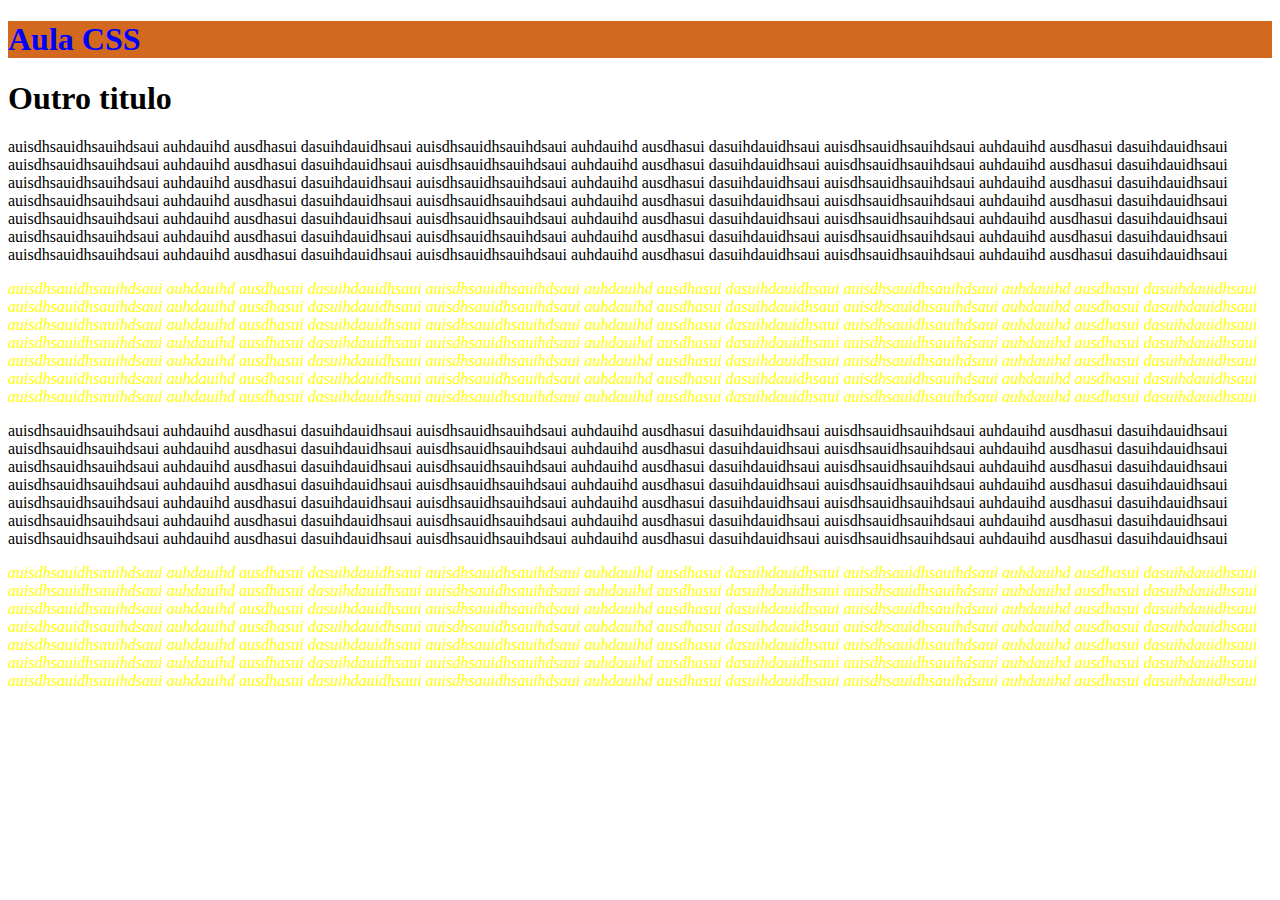
<file: index.html>
<!DOCTYPE html>
<html lang="en">
<head>
    <meta charset="UTF-8">
    <meta name="viewport" content="width=device-width, initial-scale=1.0">
    <title>Document</title>

    <style>
        #titulo {
            color: blue;
            background-color: chocolate;
        }


        .textoPadrao {
            text-decoration: solid;
            font-style: italic;
            color: yellow;
        }
    </style>
</head>
<body>
    <h1 id="titulo">Aula CSS</h1>

    <h1>Outro titulo</h1>
    <p>
        auisdhsauidhsauihdsaui auhdauihd ausdhasui dasuihdauidhsaui
        auisdhsauidhsauihdsaui auhdauihd ausdhasui dasuihdauidhsaui
        auisdhsauidhsauihdsaui auhdauihd ausdhasui dasuihdauidhsaui
        auisdhsauidhsauihdsaui auhdauihd ausdhasui dasuihdauidhsaui
        auisdhsauidhsauihdsaui auhdauihd ausdhasui dasuihdauidhsaui
        auisdhsauidhsauihdsaui auhdauihd ausdhasui dasuihdauidhsaui
        auisdhsauidhsauihdsaui auhdauihd ausdhasui dasuihdauidhsaui
        auisdhsauidhsauihdsaui auhdauihd ausdhasui dasuihdauidhsaui
        auisdhsauidhsauihdsaui auhdauihd ausdhasui dasuihdauidhsaui
        auisdhsauidhsauihdsaui auhdauihd ausdhasui dasuihdauidhsaui
        auisdhsauidhsauihdsaui auhdauihd ausdhasui dasuihdauidhsaui
        auisdhsauidhsauihdsaui auhdauihd ausdhasui dasuihdauidhsaui
        auisdhsauidhsauihdsaui auhdauihd ausdhasui dasuihdauidhsaui
        auisdhsauidhsauihdsaui auhdauihd ausdhasui dasuihdauidhsaui
        auisdhsauidhsauihdsaui auhdauihd ausdhasui dasuihdauidhsaui
        auisdhsauidhsauihdsaui auhdauihd ausdhasui dasuihdauidhsaui
        auisdhsauidhsauihdsaui auhdauihd ausdhasui dasuihdauidhsaui
        auisdhsauidhsauihdsaui auhdauihd ausdhasui dasuihdauidhsaui
        auisdhsauidhsauihdsaui auhdauihd ausdhasui dasuihdauidhsaui
        auisdhsauidhsauihdsaui auhdauihd ausdhasui dasuihdauidhsaui
        auisdhsauidhsauihdsaui auhdauihd ausdhasui dasuihdauidhsaui
    </p>

    <p class="textoPadrao">
        auisdhsauidhsauihdsaui auhdauihd ausdhasui dasuihdauidhsaui
        auisdhsauidhsauihdsaui auhdauihd ausdhasui dasuihdauidhsaui
        auisdhsauidhsauihdsaui auhdauihd ausdhasui dasuihdauidhsaui
        auisdhsauidhsauihdsaui auhdauihd ausdhasui dasuihdauidhsaui
        auisdhsauidhsauihdsaui auhdauihd ausdhasui dasuihdauidhsaui
        auisdhsauidhsauihdsaui auhdauihd ausdhasui dasuihdauidhsaui
        auisdhsauidhsauihdsaui auhdauihd ausdhasui dasuihdauidhsaui
        auisdhsauidhsauihdsaui auhdauihd ausdhasui dasuihdauidhsaui
        auisdhsauidhsauihdsaui auhdauihd ausdhasui dasuihdauidhsaui
        auisdhsauidhsauihdsaui auhdauihd ausdhasui dasuihdauidhsaui
        auisdhsauidhsauihdsaui auhdauihd ausdhasui dasuihdauidhsaui
        auisdhsauidhsauihdsaui auhdauihd ausdhasui dasuihdauidhsaui
        auisdhsauidhsauihdsaui auhdauihd ausdhasui dasuihdauidhsaui
        auisdhsauidhsauihdsaui auhdauihd ausdhasui dasuihdauidhsaui
        auisdhsauidhsauihdsaui auhdauihd ausdhasui dasuihdauidhsaui
        auisdhsauidhsauihdsaui auhdauihd ausdhasui dasuihdauidhsaui
        auisdhsauidhsauihdsaui auhdauihd ausdhasui dasuihdauidhsaui
        auisdhsauidhsauihdsaui auhdauihd ausdhasui dasuihdauidhsaui
        auisdhsauidhsauihdsaui auhdauihd ausdhasui dasuihdauidhsaui
        auisdhsauidhsauihdsaui auhdauihd ausdhasui dasuihdauidhsaui
        auisdhsauidhsauihdsaui auhdauihd ausdhasui dasuihdauidhsaui
    </p>

    <p>
        auisdhsauidhsauihdsaui auhdauihd ausdhasui dasuihdauidhsaui
        auisdhsauidhsauihdsaui auhdauihd ausdhasui dasuihdauidhsaui
        auisdhsauidhsauihdsaui auhdauihd ausdhasui dasuihdauidhsaui
        auisdhsauidhsauihdsaui auhdauihd ausdhasui dasuihdauidhsaui
        auisdhsauidhsauihdsaui auhdauihd ausdhasui dasuihdauidhsaui
        auisdhsauidhsauihdsaui auhdauihd ausdhasui dasuihdauidhsaui
        auisdhsauidhsauihdsaui auhdauihd ausdhasui dasuihdauidhsaui
        auisdhsauidhsauihdsaui auhdauihd ausdhasui dasuihdauidhsaui
        auisdhsauidhsauihdsaui auhdauihd ausdhasui dasuihdauidhsaui
        auisdhsauidhsauihdsaui auhdauihd ausdhasui dasuihdauidhsaui
        auisdhsauidhsauihdsaui auhdauihd ausdhasui dasuihdauidhsaui
        auisdhsauidhsauihdsaui auhdauihd ausdhasui dasuihdauidhsaui
        auisdhsauidhsauihdsaui auhdauihd ausdhasui dasuihdauidhsaui
        auisdhsauidhsauihdsaui auhdauihd ausdhasui dasuihdauidhsaui
        auisdhsauidhsauihdsaui auhdauihd ausdhasui dasuihdauidhsaui
        auisdhsauidhsauihdsaui auhdauihd ausdhasui dasuihdauidhsaui
        auisdhsauidhsauihdsaui auhdauihd ausdhasui dasuihdauidhsaui
        auisdhsauidhsauihdsaui auhdauihd ausdhasui dasuihdauidhsaui
        auisdhsauidhsauihdsaui auhdauihd ausdhasui dasuihdauidhsaui
        auisdhsauidhsauihdsaui auhdauihd ausdhasui dasuihdauidhsaui
        auisdhsauidhsauihdsaui auhdauihd ausdhasui dasuihdauidhsaui
    </p>

    <p class="textoPadrao">
        auisdhsauidhsauihdsaui auhdauihd ausdhasui dasuihdauidhsaui
        auisdhsauidhsauihdsaui auhdauihd ausdhasui dasuihdauidhsaui
        auisdhsauidhsauihdsaui auhdauihd ausdhasui dasuihdauidhsaui
        auisdhsauidhsauihdsaui auhdauihd ausdhasui dasuihdauidhsaui
        auisdhsauidhsauihdsaui auhdauihd ausdhasui dasuihdauidhsaui
        auisdhsauidhsauihdsaui auhdauihd ausdhasui dasuihdauidhsaui
        auisdhsauidhsauihdsaui auhdauihd ausdhasui dasuihdauidhsaui
        auisdhsauidhsauihdsaui auhdauihd ausdhasui dasuihdauidhsaui
        auisdhsauidhsauihdsaui auhdauihd ausdhasui dasuihdauidhsaui
        auisdhsauidhsauihdsaui auhdauihd ausdhasui dasuihdauidhsaui
        auisdhsauidhsauihdsaui auhdauihd ausdhasui dasuihdauidhsaui
        auisdhsauidhsauihdsaui auhdauihd ausdhasui dasuihdauidhsaui
        auisdhsauidhsauihdsaui auhdauihd ausdhasui dasuihdauidhsaui
        auisdhsauidhsauihdsaui auhdauihd ausdhasui dasuihdauidhsaui
        auisdhsauidhsauihdsaui auhdauihd ausdhasui dasuihdauidhsaui
        auisdhsauidhsauihdsaui auhdauihd ausdhasui dasuihdauidhsaui
        auisdhsauidhsauihdsaui auhdauihd ausdhasui dasuihdauidhsaui
        auisdhsauidhsauihdsaui auhdauihd ausdhasui dasuihdauidhsaui
        auisdhsauidhsauihdsaui auhdauihd ausdhasui dasuihdauidhsaui
        auisdhsauidhsauihdsaui auhdauihd ausdhasui dasuihdauidhsaui
        auisdhsauidhsauihdsaui auhdauihd ausdhasui dasuihdauidhsaui
    </p>
</body>
</html>
</file>
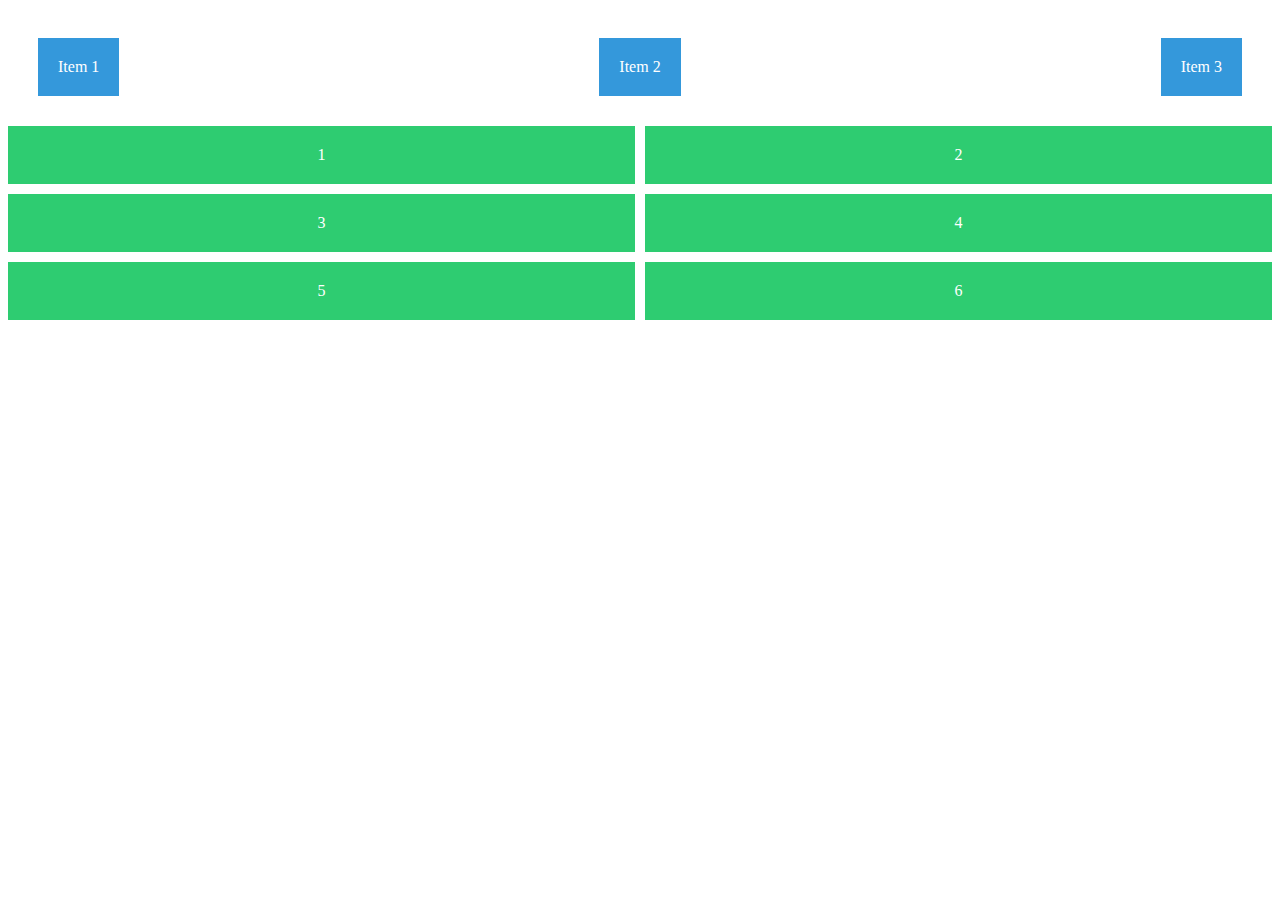
<file: aula.html>
<!DOCTYPE html>
<html lang="en">
<head>
    <meta charset="UTF-8">
    <meta name="viewport" content="width=device-width, initial-scale=1.0">
    <title>Document</title>
    <link href="./style.css" rel="stylesheet">
</head>
<body>
    <div class="container">
        <div class="item">Item 1</div>
        <div class="item">Item 2</div>
        <div class="item">Item 3</div>
    </div>


    <div class="grid-container">
        <div class="grid-item">1</div>
        <div class="grid-item">2</div>
        <div class="grid-item">3</div>
        <div class="grid-item">4</div>
        <div class="grid-item">5</div>
        <div class="grid-item">6</div>
    </div>
</body>
</html>
</file>
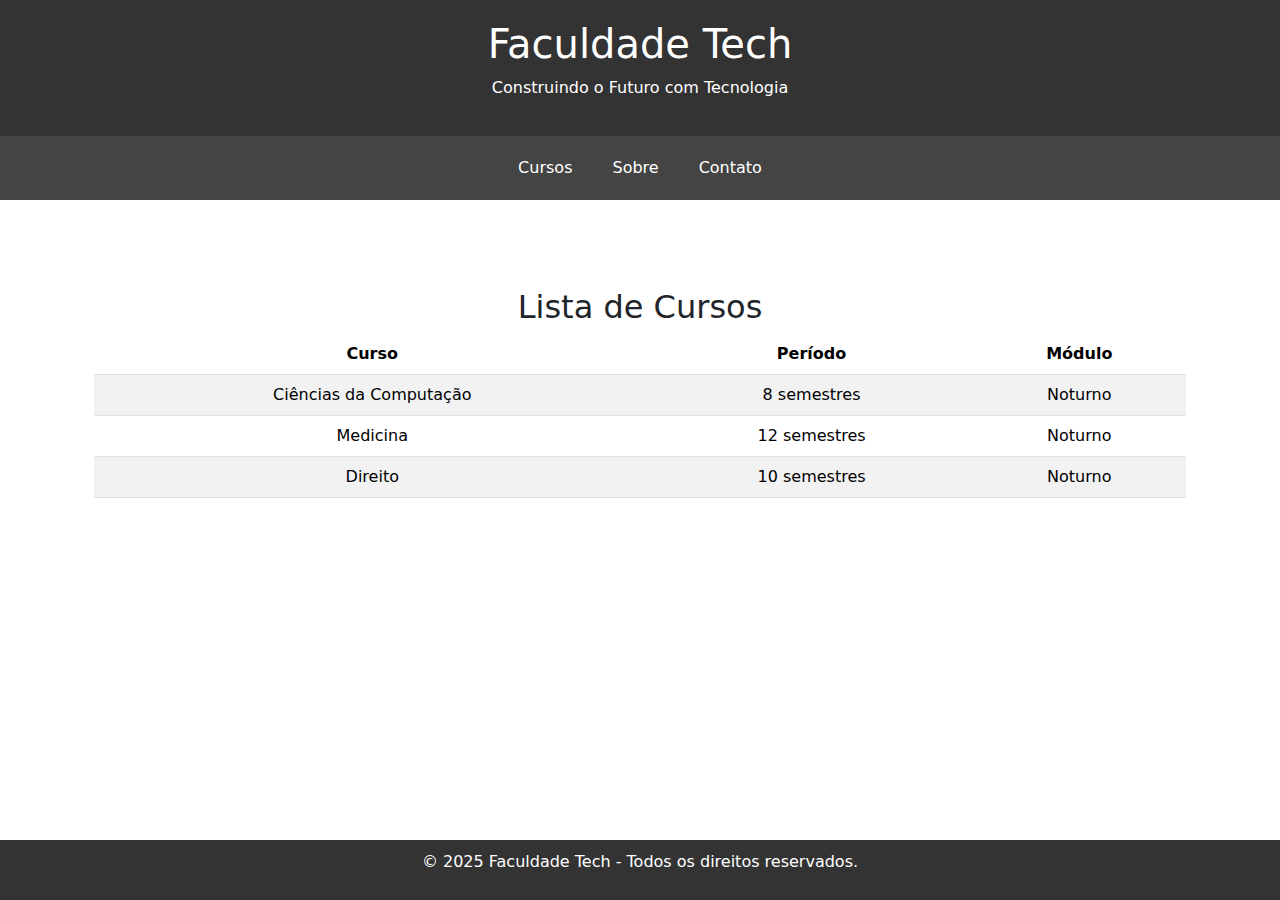
<file: cursos.html>
<!DOCTYPE html>
<html lang="pt-BR">
<head>
    <meta charset="UTF-8">
    <meta name="viewport" content="width=device-width, initial-scale=1.0">
    
    <title>Faculdade Tech</title>
     <link href="./style/pagina.css" rel="stylesheet">

    <!-- CSS do Bootstrap -->
    <link rel="stylesheet" href="https://cdn.jsdelivr.net/npm/bootstrap@5.3.0/dist/css/bootstrap.min.css">
    <!-- CSS do DataTables -->
    <link rel="stylesheet" href="https://cdn.datatables.net/1.13.4/css/dataTables.bootstrap5.min.css">
</head>
<body>
    <header>
        <h1>Faculdade Tech</h1>
        <p>Construindo o Futuro com Tecnologia</p>
    </header>
    <nav>
        <a href="#cursos">Cursos</a>
        <a href="#sobre">Sobre</a>
        <a href="#contato">Contato</a>
    </nav>
    <div class="container">

    
        <div class="container mt-5">
            <h2>Lista de Cursos</h2>
            <table id="tabelaCursos" class="table table-striped">
                <thead>
                    <tr>
                        <th>Curso</th>
                        <th>Período</th>
                        <th>Módulo</th>
                    </tr>
                </thead>
                <tbody>
                    <tr>
                        <td>Ciências da Computação</td>
                        <td>8 semestres</td>
                        <td>Noturno</td>
                    </tr>
                    <tr>
                        <td>Medicina</td>
                        <td>12 semestres</td>
                        <td>Noturno</td>
                    </tr>
                    <tr>
                        <td>Direito</td>
                        <td>10 semestres</td>
                        <td>Noturno</td>
                    </tr>
                </tbody>
            </table>
        </div>
    </div>

    <footer>
        <p>&copy; 2025 Faculdade Tech - Todos os direitos reservados.</p>
    </footer>
    
    <!-- JavaScript do jQuery -->
    <script src="https://code.jquery.com/jquery-3.6.0.min.js"></script>
    <!-- JavaScript do Bootstrap -->
    <script src="https://cdn.jsdelivr.net/npm/bootstrap@5.3.0/dist/js/bootstrap.bundle.min.js"></script>
    <!-- JavaScript do DataTables -->
    <script src="https://cdn.datatables.net/1.13.4/js/jquery.dataTables.min.js"></script>
    <script src="https://cdn.datatables.net/1.13.4/js/dataTables.bootstrap5.min.js"></script>
    <!-- Inicialização do DataTables -->
    <script>
        $(document).ready(function() {
            $('#tabelaCursos').DataTable({
                "language": {
                    "url": "//cdn.datatables.net/plug-ins/1.13.4/i18n/pt-BR.json"
                },
                "pageLength": 3 //quantidade de itens por página
            });
        });
    </script>
</body>
</html>
</file>
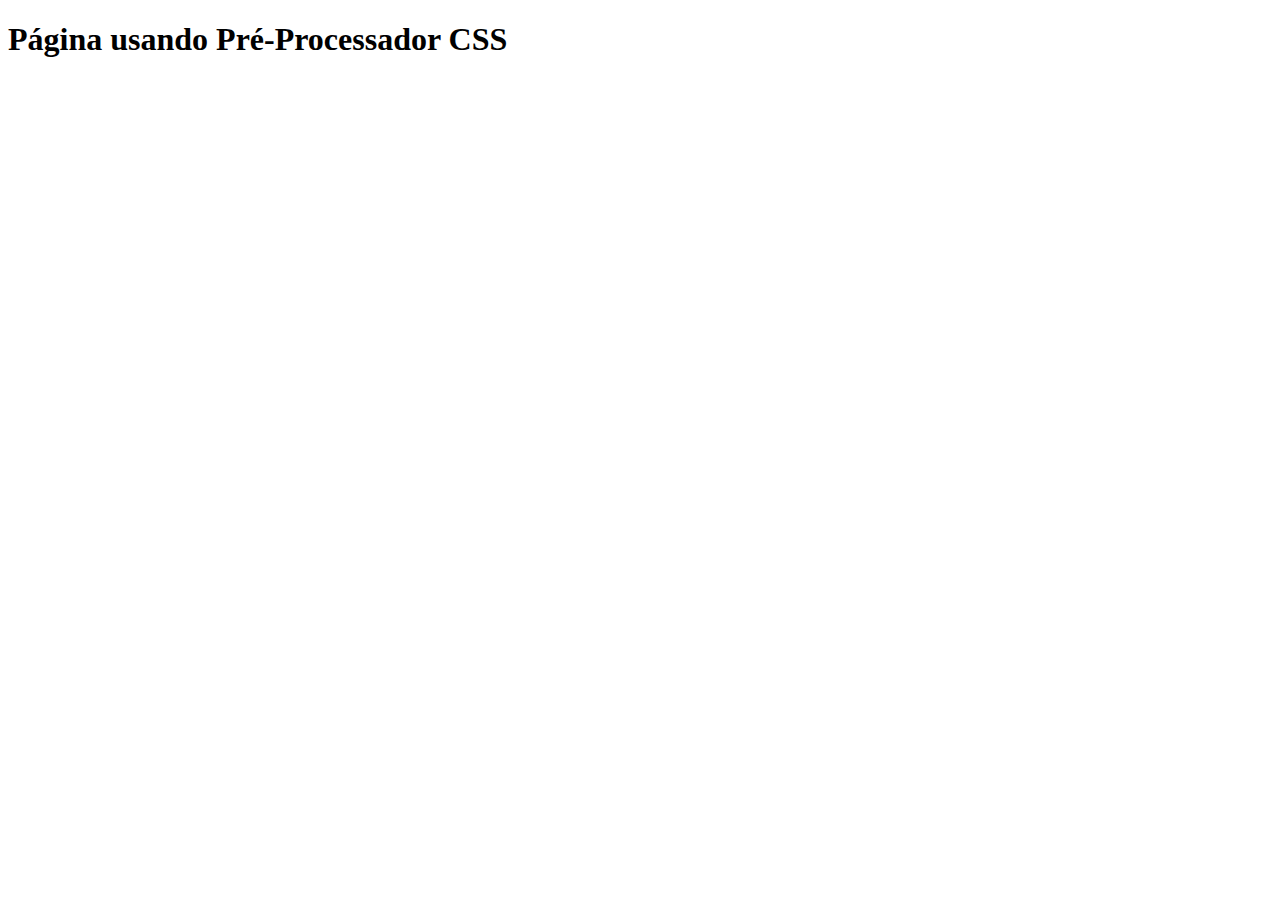
<file: paginaScss.html>
<!DOCTYPE html>
<html lang="en">
<head>
    <meta charset="UTF-8">
    <meta name="viewport" content="width=device-width, initial-scale=1.0">
    <title>Document</title>

    <link href="./styleSass.scss" rel="stylesheet">
</head>
<body>
    <header>
       <h1>Página usando Pré-Processador CSS</h1> 
    </header>
</body>
</html>
</file>
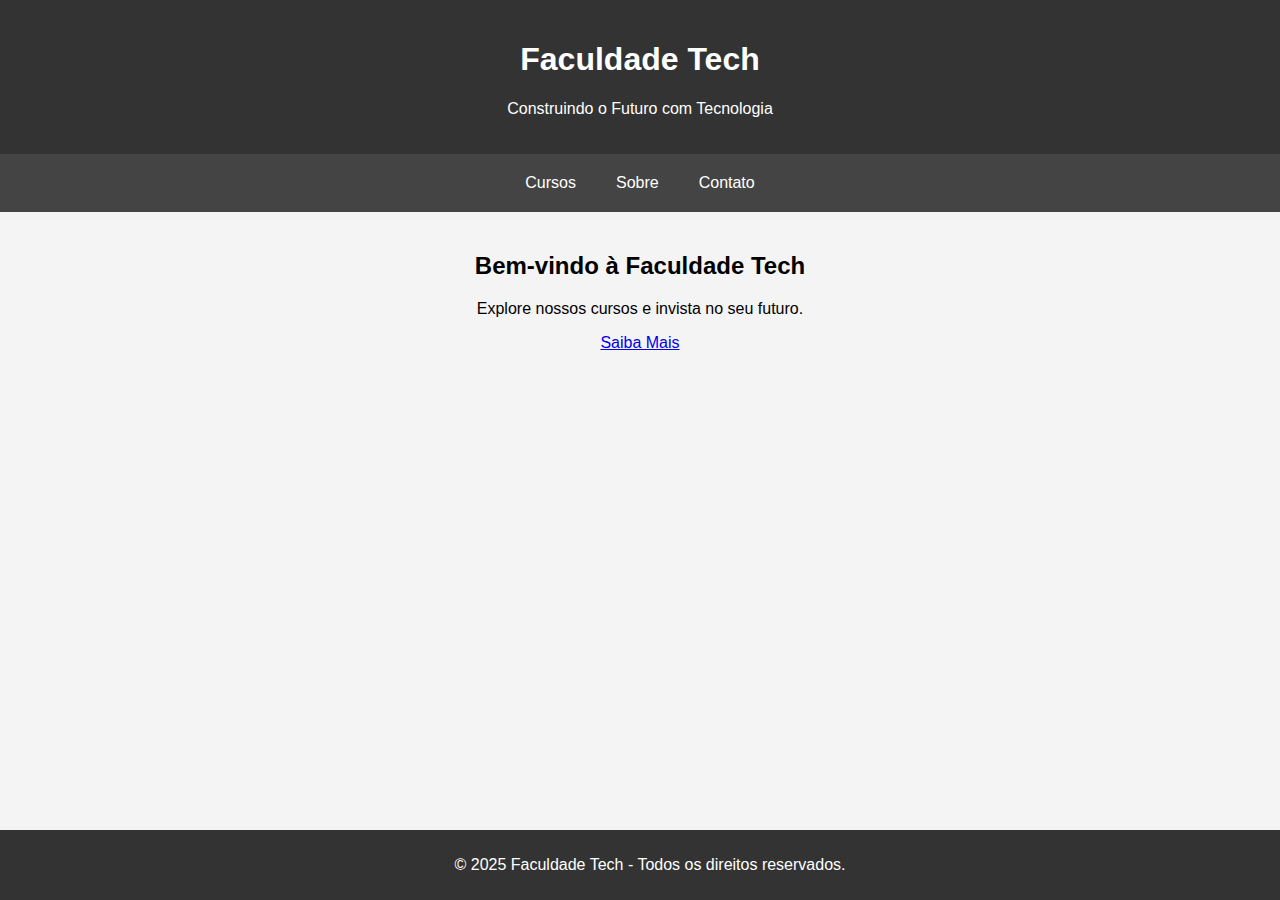
<file: site.html>
<!DOCTYPE html>
<html lang="pt-BR">
<head>
    <meta charset="UTF-8">
    <meta name="viewport" content="width=device-width, initial-scale=1.0">
    <title>Faculdade Tech</title>
    <link href="./style/pagina.css" rel="stylesheet">
</head>
<body>
    <header>
        <h1>Faculdade Tech</h1>
        <p>Construindo o Futuro com Tecnologia</p>
    </header>
    <nav>
        <a href="#cursos">Cursos</a>
        <a href="#sobre">Sobre</a>
        <a href="#contato">Contato</a>
    </nav>
    <div class="container">
        <h2>Bem-vindo à Faculdade Tech</h2>
        <p>Explore nossos cursos e invista no seu futuro.</p>
        <a href="#cursos" class="btn">Saiba Mais</a>
    </div>
    <footer>
        <p>&copy; 2025 Faculdade Tech - Todos os direitos reservados.</p>
    </footer>
</body>
</html>
</file>
<file: style.css>
.container {
    display: flex;
    justify-content: space-between;
    align-items: center;
}

.item {
    margin: 30px;
    padding: 20px;
    background-color: #3498db;
    color: white;
}

.grid-container {
    display: grid;
    grid-template-columns: 1fr 1fr;
    gap:10px;
}

.grid-item {
    background-color: #2ecc71;
    color: white;
    padding: 20px;
    text-align: center;
}
</file>
<file: style/pagina.css>
body {
    font-family: Arial, sans-serif;
    margin: 0;
    padding: 0;
    background-color: #f4f4f4;
}

header {
    background-color: #333;
    color: white;
    text-align: center;
    padding: 20px;
}

nav {
    display: flex;
    justify-content: center;
    background-color: #444;
    padding: 10px;
}

nav a {
    color: white;
    text-decoration: none;
    padding:  10px 20px;
} 

.container {
    width: 80%;
    margin: auto;
    padding: 20px;
    text-align: center;
}

footer {
    background-color: #333;
    color: white;
    text-align: center;
    padding: 10px;
    position: absolute;
    width: 100%;
    bottom: 0;
}
</file>
